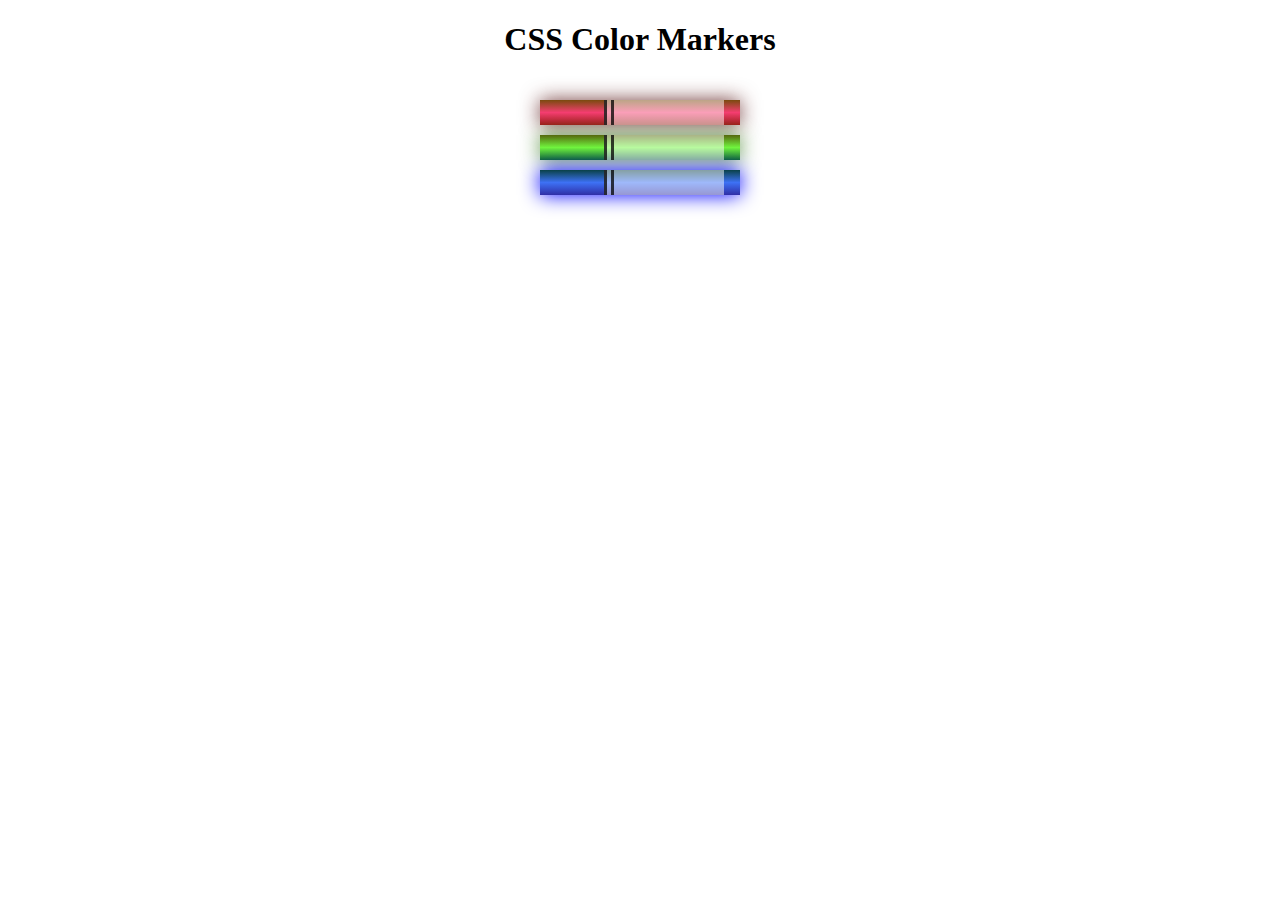
<file: Coloured Markers/index.html>
<!DOCTYPE html>
<html lang="en">
  <head>
    <meta charset="UTF-8">
    <meta name="viewport" content="width=device-width, initial-scale=1.0">
    <title>Colored Markers</title>
    <link rel="stylesheet" href="styles.css">
  </head>
  <body>
    <h1>CSS Color Markers</h1>
    <div class="container">
        <div class="marker red">
        <div class="cap"></div>
        <div class="sleeve"></div>
        </div>
        <div class="marker green">
        <div class="cap"></div>
        <div class="sleeve"></div>
        </div>
        <div class="marker blue">
        <div class="cap"></div>
        <div class="sleeve"></div>
        </div>
    </div>
  </body>
</html>
</file>
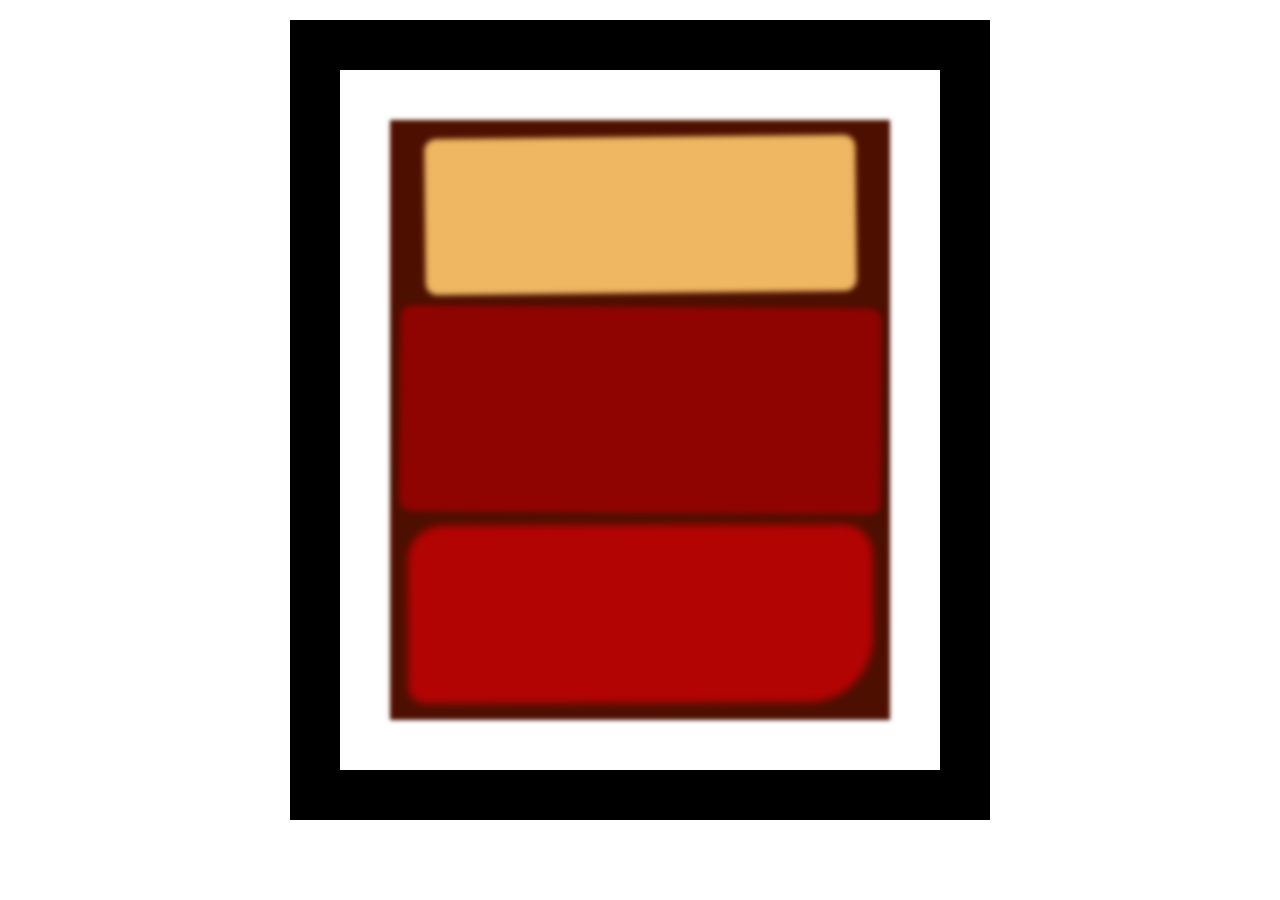
<file: Rothko Painting/index.html>
<!DOCTYPE html>
<html lang="en">
  <head>
    <meta charset="UTF-8">
    <title>Rothko Painting</title>
    <link href="./styles.css" rel="stylesheet">
  </head>
  <body>
    <div class="frame">
      <div class="canvas">
        <div class="one"></div>
        <div class="two"></div>
        <div class="three"></div>
      </div>
    </div>
  </body>
</html>
</file>
<file: Coloured Markers/styles.css>
h1{
    text-align: center;
}

.container{
    background-color: rgb(255,255,255);
    padding: 10px 0;
}

.marker{
    width: 200px;
    height: 25px;
    margin: 10px auto;
}

.cap{
    width: 60px;
    height: 25px;
}

.sleeve{
    width: 110px;
    height: 25px;
    background-color: rgba(255, 255, 255, 0.5);
    border-left: 10px double rgba(0, 0, 0, 0.75);
}

.cap, .sleeve{
    display: inline-block;
}

.red{
    background: linear-gradient(rgb(122,74,14), rgb(245, 62, 113), rgb(162,27,27));
    box-shadow: 0 0 20px 0 rgba(83, 14, 14, 0.8);
}

.green{
    background: linear-gradient(#55680D, #71F53E, #116C31);
    box-shadow: 0 0 20px 0 #3B7E20CC;
}

.blue{
    background: linear-gradient(hsl(186, 76%, 16%), hsl(223,90%,60%), hsl(240, 56%, 42%));
    box-shadow: 0 0 20px 0 blue;
}
</file>
<file: Rothko Painting/styles.css>
.canvas {
    width: 500px;
    height: 600px;
    background-color: #4d0f00;
    overflow: hidden;
    filter: blur(2px);
  }
  
  .frame {
    border: 50px solid black;
    width: 500px;
    padding: 50px;
    margin: 20px auto;
  }
  
  .one {
    width: 425px;
    height: 150px;
    background-color: #efb762;
    margin: 20px auto;
    box-shadow: 0 0 3px 3px #efb762;
    border-radius: 9px;
    transform: rotate(-0.6deg);
  }
  
  .two {
    width: 475px;
    height: 200px;
    background-color: #8f0401;
    margin: 0 auto 20px;
    box-shadow: 0 0 3px 3px #8f0401;
    border-radius: 8px 10px;
    transform: rotate(0.4deg);
  }
  
  .one, .two {
    filter: blur(1px);
  }
  
  .three {
    width: 91%;
    height: 28%;
    background-color: #b20403;
    margin: auto;
    filter: blur(2px);
    box-shadow: 0 0 5px 5px #b20403;
    border-radius: 30px 25px 60px 12px;
  transform: rotate(-0.2deg);
  }
</file>
